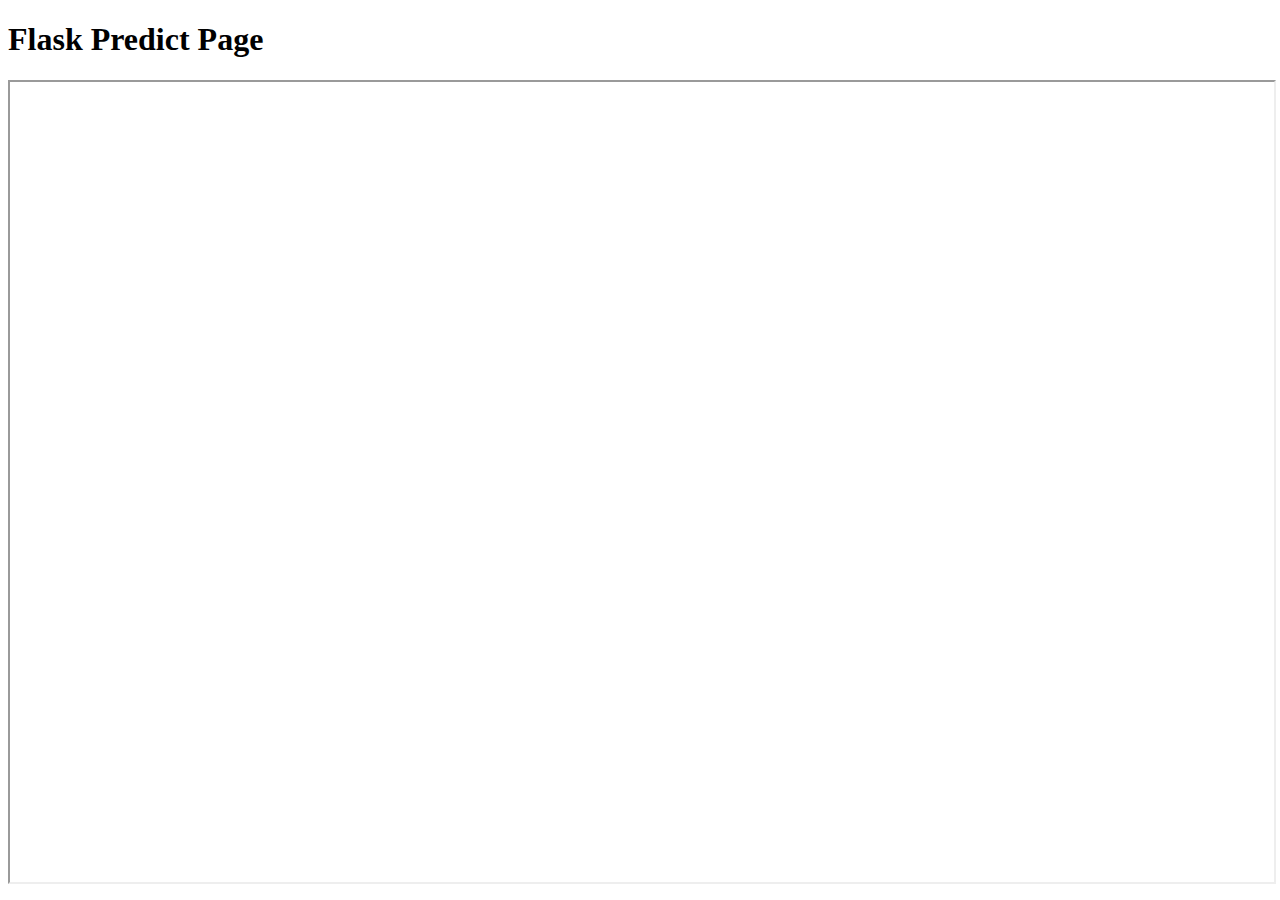
<file: template/predict_page.html>
<!-- predict_page.html -->
<!DOCTYPE html>
<html lang="en">
<head>
    <meta charset="UTF-8">
    <meta http-equiv="X-UA-Compatible" content="IE=edge">
    <meta name="viewport" content="width=device-width, initial-scale=1.0">
    <title>Predict Page</title>
</head>
<body>
    <h1>Flask Predict Page</h1>
    <iframe src="http://localhost:8501/streamlit/predict_page" width="100%" height="800px"></iframe>
</body>
</html>
</file>
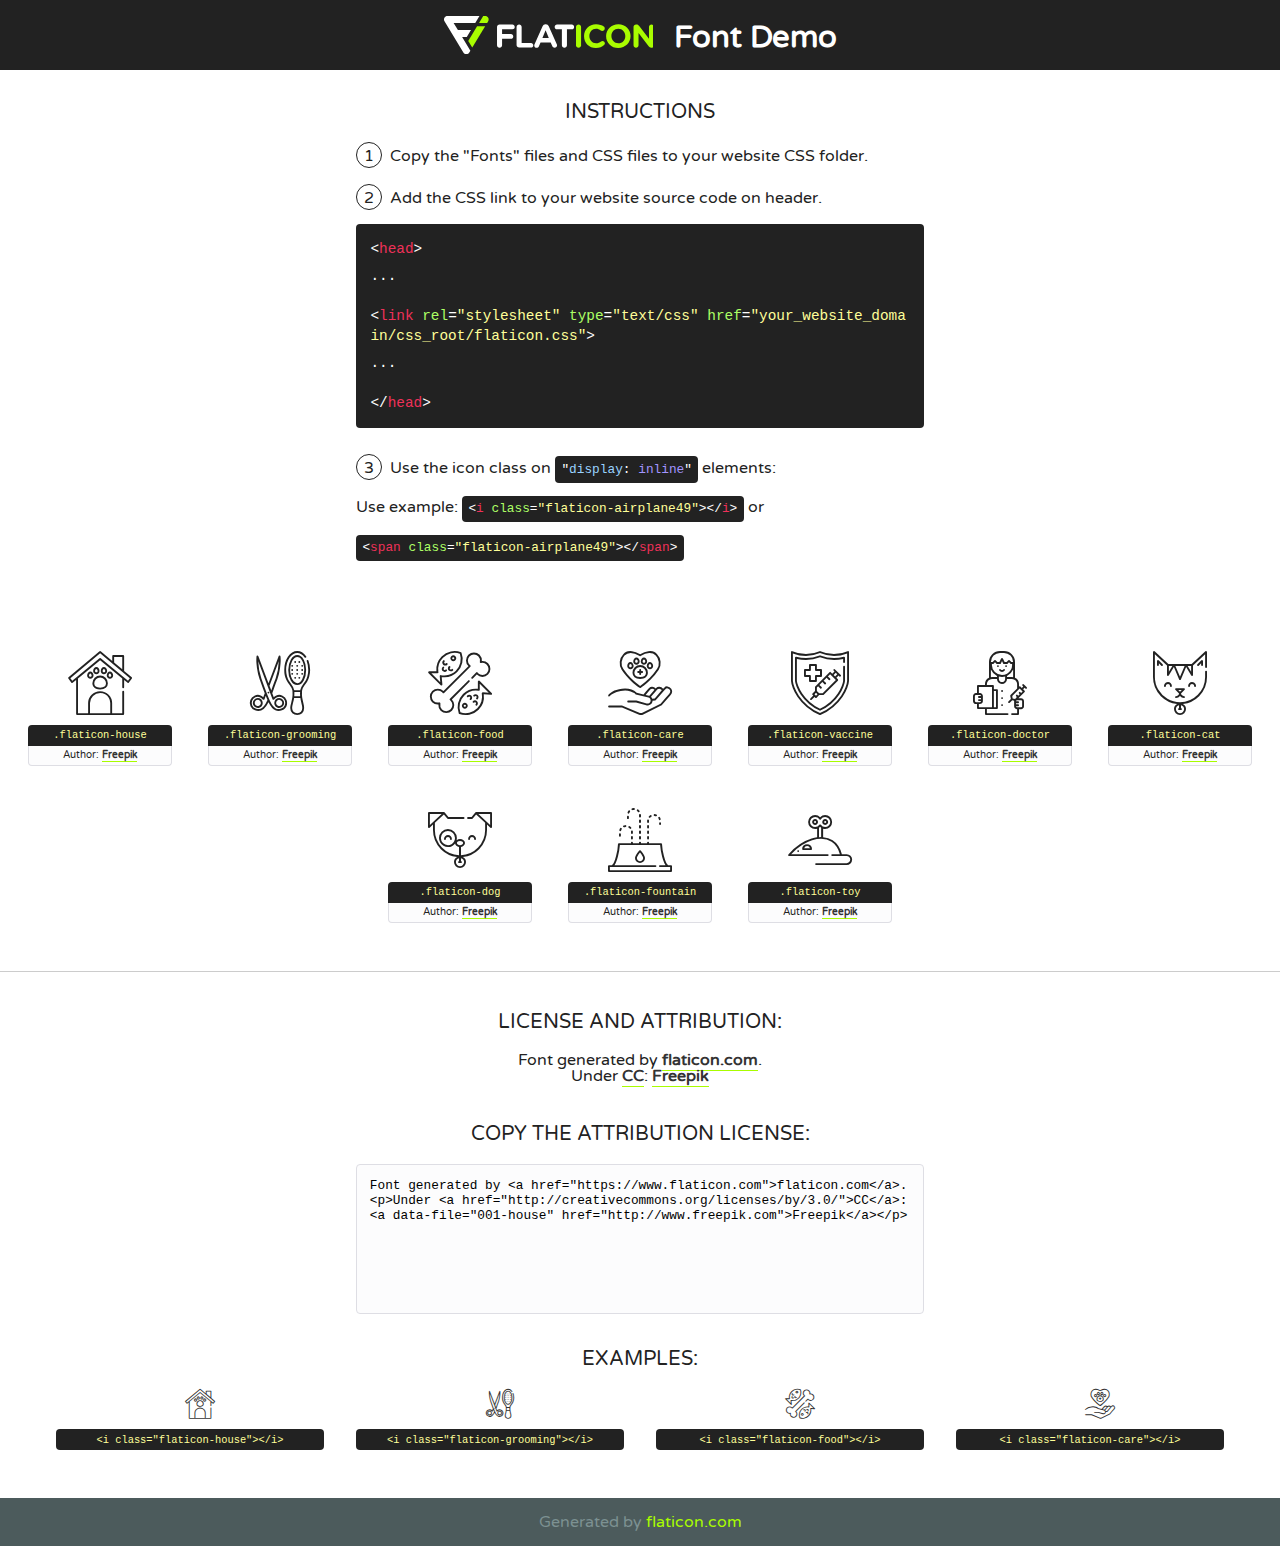
<file: static/lib/flaticon/font/flaticon.html>
<!DOCTYPE html>
<!--
  Flaticon icon font: Flaticon
  Creation date: 06/11/2020 05:08
-->
<html>
<!DOCTYPE html>
<html>

<head>
    <title>Flaticon WebFont</title>
    <link href="http://fonts.googleapis.com/css?family=Varela+Round" rel="stylesheet" type="text/css" />
    <link rel="stylesheet" type="text/css" href="flaticon.css">
    <meta charset="UTF-8">
    <style>
    html, body, div, span, applet, object, iframe,
    h1, h2, h3, h4, h5, h6, p, blockquote, pre,
    a, abbr, acronym, address, big, cite, code,
    del, dfn, em, img, ins, kbd, q, s, samp,
    small, strike, strong, sub, sup, tt, var,
    b, u, i, center,
    dl, dt, dd, ol, ul, li,
    fieldset, form, label, legend,
    table, caption, tbody, tfoot, thead, tr, th, td,
    article, aside, canvas, details, embed, 
    figure, figcaption, footer, header, hgroup, 
    menu, nav, output, ruby, section, summary,
    time, mark, audio, video {
        margin: 0;
        padding: 0;
        border: 0;
        font-size: 100%;
        font: inherit;
        vertical-align: baseline;
    }
    /* HTML5 display-role reset for older browsers */
    article, aside, details, figcaption, figure, 
    footer, header, hgroup, menu, nav, section {
        display: block;
    }
    body {
        line-height: 1;
    }
    ol, ul {
        list-style: none;
    }
    blockquote, q {
        quotes: none;
    }
    blockquote:before, blockquote:after,
    q:before, q:after {
        content: '';
        content: none;
    }
    table {
        border-collapse: collapse;
        border-spacing: 0;
    }
    body {
        font-family: 'Varela Round', Helvetica, Arial, sans-serif;
        font-size: 16px;
        color: #222;
    }
    a {
        color: #333;
        border-bottom: 1px solid #a9fd00;
        font-weight: bold;
        text-decoration: none;
    }
    * {
        -moz-box-sizing: border-box;
        -webkit-box-sizing: border-box;
        box-sizing: border-box;
        margin: 0;
        padding: 0;
    }
    [class^="flaticon-"]:before, [class*=" flaticon-"]:before, [class^="flaticon-"]:after, [class*=" flaticon-"]:after {
        font-family: Flaticon;
        font-size: 30px;
        font-style: normal;
        margin-left: 20px;
        color: #333;
    }
    .wrapper {
        max-width: 600px;
        margin: auto;
        padding: 0 1em;
    }
    .title {
        font-size: 1.25em;
        text-align: center;
        margin-bottom: 1em;
        text-transform: uppercase;
    }
    header {
        text-align: center;
        background-color: #222;
        color: #fff;
        padding: 1em;
    }
    header .logo {
        width: 210px;
        height: 38px;
        display: inline-block;
        vertical-align: middle;
        margin-right: 1em;
        border: none;
    }
    header strong {
        font-size: 1.95em;
        font-weight: bold;
        vertical-align: middle;
        margin-top: 5px;
        display: inline-block;
    }
    .demo {
        margin: 2em auto;
        line-height: 1.25em;
    }
    .demo ul li {
        margin-bottom: 1em;
    }
    .demo ul li .num {
        color: #222;
        border-radius: 20px;
        display: inline-block;
        width: 26px;
        padding: 3px;
        height: 26px;
        text-align: center;
        margin-right: 0.5em;
        border: 1px solid #222;
    }
    .demo ul li code {
        background-color: #222;
        border-radius: 4px;
        padding: 0.25em 0.5em;
        display: inline-block;
        color: #fff;
        font-family: Consolas,Monaco,Lucida Console,Liberation Mono,DejaVu Sans Mono,Bitstream Vera Sans Mono,Courier New, monospace;
        font-weight: lighter;
        margin-top: 1em;
        font-size: 0.8em;
        word-break: break-all;
    }
    .demo ul li code.big {
        padding: 1em;
        font-size: 0.9em;
    }
    .demo ul li code .red {
        color: #EF3159;
    }
    .demo ul li code .green {
        color: #ACFF65;
    }
    .demo ul li code .yellow {
        color: #FFFF99;
    }
    .demo ul li code .blue {
        color: #99D3FF;
    }
    .demo ul li code .purple {
        color: #A295FF;
    }
    .demo ul li code .dots {
        margin-top: 0.5em;
        display: block;
    }
    #glyphs {
        border-bottom: 1px solid #ccc;
        padding: 2em 0;
        text-align: center;
    }
    .glyph {
        display: inline-block;
        width: 9em;
        margin: 1em;
        text-align: center;
        vertical-align: top;
        background: #FFF;
    }
    .glyph .glyph-icon {
        padding: 10px;
        display: block;
        font-family:"Flaticon";
        font-size: 64px;
        line-height: 1;
    }
    .glyph .glyph-icon:before {
        font-size: 64px;
        color: #222;
        margin-left: 0;
    }
    .class-name {
        font-size: 0.65em;
        background-color: #222;
        color: #fff;
        border-radius: 4px 4px 0 0;
        padding: 0.5em;
        color: #FFFF99;
        font-family: Consolas,Monaco,Lucida Console,Liberation Mono,DejaVu Sans Mono,Bitstream Vera Sans Mono,Courier New, monospace;
    }
    .author-name {
        font-size: 0.6em;
        background-color: #fcfcfd;
        border: 1px solid #DEDEE4;
        border-top: 0;
        border-radius: 0 0 4px 4px;
        padding: 0.5em;
    }
    .class-name:last-child {
        font-size: 10px;
        color:#888;
    }
    .class-name:last-child a {
        font-size: 10px;
        color:#555;
    }
    .class-name:last-child a:hover {
        color:#a9fd00;
    }
    .glyph > input {
        display: block;
        width: 100px;
        margin: 5px auto;
        text-align: center;
        font-size: 12px;
        cursor: text;
    }
    .glyph > input.icon-input {
        font-family:"Flaticon";
        font-size: 16px;
        margin-bottom: 10px;
    }
    .attribution .title {
        margin-top: 2em;
    }
    .attribution textarea {
        background-color: #fcfcfd;
        padding: 1em;
        border: none;
        box-shadow: none;
        border: 1px solid #DEDEE4;
        border-radius: 4px;
        resize: none;
        width: 100%;
        height: 150px;
        font-size: 0.8em;
        font-family: Consolas,Monaco,Lucida Console,Liberation Mono,DejaVu Sans Mono,Bitstream Vera Sans Mono,Courier New, monospace;
        -webkit-appearance: none;
    }
    .iconsuse {
        margin: 2em auto;
        text-align: center;
        max-width: 1200px;
    }
    .iconsuse:after {
        content: '';
        display: table;
        clear: both;
    }
    .iconsuse .image {
        float: left;
        width: 25%;
        padding: 0 1em;
    }
    .iconsuse .image p {
        margin-bottom: 1em;
    }
    .iconsuse .image span {
        display: block;
        font-size: 0.65em;
        background-color: #222;
        color: #fff;
        border-radius: 4px;
        padding: 0.5em;
        color: #FFFF99;
        margin-top: 1em;
        font-family: Consolas,Monaco,Lucida Console,Liberation Mono,DejaVu Sans Mono,Bitstream Vera Sans Mono,Courier New, monospace;
    }
    #footer {
        text-align: center;
        background-color: #4C5B5C;
        color: #7c9192;
        padding: 1em;
    }
    #footer a {
        border: none;
        color: #a9fd00;
        font-weight: normal;
    }
    @media (max-width: 960px) {
        .iconsuse .image {
            width: 50%;
        }
    }
    @media (max-width: 560px) {
        .iconsuse .image {
            width: 100%;
        }
    }
    </style>
</head>

<body class="characters-off">

    <header>
        <a href="https://www.flaticon.com" target="_blank" class="logo">
            <svg version="1.1" xmlns="http://www.w3.org/2000/svg" xmlns:xlink="http://www.w3.org/1999/xlink" xmlns:a="http://ns.adobe.com/AdobeSVGViewerExtensions/3.0/" viewBox="0 0 560.875 102.036" enable-background="new 0 0 560.875 102.036" xml:space="preserve">
                <defs>
                </defs>
                <g>
                    <g class="letters">
                        <path fill="#ffffff" d="M141.596,29.675c0-3.777,2.985-6.767,6.764-6.767h34.438c3.426,0,6.15,2.728,6.15,6.15
                        c0,3.43-2.724,6.149-6.15,6.149h-27.674v13.091h23.719c3.429,0,6.151,2.724,6.151,6.15c0,3.43-2.723,6.149-6.151,6.149h-23.719
                        v17.574c0,3.773-2.986,6.761-6.764,6.761c-3.779,0-6.764-2.989-6.764-6.761V29.675z"></path>
                        <path fill="#ffffff" d="M193.844,29.149c0-3.781,2.985-6.767,6.764-6.767c3.776,0,6.763,2.985,6.763,6.767v42.957h25.039
                        c3.426,0,6.149,2.726,6.149,6.153c0,3.425-2.723,6.15-6.149,6.15h-31.802c-3.779,0-6.764-2.986-6.764-6.768V29.149z"></path>
                        <path fill="#ffffff" d="M241.891,75.71l21.438-48.407c1.492-3.341,4.215-5.357,7.906-5.357h0.792
                        c3.686,0,6.323,2.017,7.815,5.357l21.439,48.407c0.436,0.967,0.701,1.845,0.701,2.723c0,3.602-2.809,6.501-6.414,6.501
                        c-3.161,0-5.269-1.845-6.499-4.655l-4.132-9.661h-27.059l-4.301,10.102c-1.144,2.631-3.426,4.214-6.237,4.214
                        c-3.517,0-6.24-2.81-6.24-6.325C241.1,77.64,241.451,76.677,241.891,75.71z M279.932,58.666l-8.521-20.297l-8.526,20.297H279.932
                        z"></path>
                        <path fill="#ffffff" d="M314.864,35.387H301.86c-3.429,0-6.239-2.813-6.239-6.238c0-3.429,2.811-6.24,6.239-6.24h39.533
                        c3.426,0,6.237,2.811,6.237,6.24c0,3.425-2.811,6.238-6.237,6.238h-13.001v42.785c0,3.773-2.99,6.761-6.764,6.761
                        c-3.779,0-6.764-2.989-6.764-6.761V35.387z"></path>
                        <path fill="#A9FD00" d="M352.615,29.149c0-3.781,2.985-6.767,6.767-6.767c3.774,0,6.761,2.985,6.761,6.767v49.024
                        c0,3.773-2.987,6.761-6.761,6.761c-3.781,0-6.767-2.989-6.767-6.761V29.149z"></path>
                        <path fill="#A9FD00" d="M374.132,53.836v-0.179c0-17.481,13.178-31.801,32.065-31.801c9.22,0,15.459,2.458,20.557,6.238
                        c1.402,1.054,2.637,2.985,2.637,5.357c0,3.692-2.985,6.59-6.681,6.59c-1.845,0-3.071-0.702-4.044-1.319
                        c-3.776-2.813-7.729-4.393-12.562-4.393c-10.364,0-17.831,8.611-17.831,19.154v0.173c0,10.542,7.291,19.329,17.831,19.329
                        c5.715,0,9.492-1.756,13.359-4.834c1.049-0.874,2.458-1.491,4.039-1.491c3.429,0,6.325,2.813,6.325,6.236
                        c0,2.106-1.056,3.78-2.282,4.834c-5.539,4.834-12.036,7.733-21.878,7.733C387.572,85.464,374.132,71.493,374.132,53.836z"></path>
                        <path fill="#A9FD00" d="M433.009,53.836v-0.179c0-17.481,13.79-31.801,32.766-31.801c18.981,0,32.592,14.143,32.592,31.628v0.173
                        c0,17.483-13.785,31.807-32.769,31.807C446.625,85.464,433.009,71.32,433.009,53.836z M484.224,53.836v-0.179
                        c0-10.539-7.725-19.326-18.626-19.326c-10.893,0-18.449,8.611-18.449,19.154v0.173c0,10.542,7.73,19.329,18.626,19.329
                        C476.676,72.986,484.224,64.378,484.224,53.836z"></path>
                        <path fill="#A9FD00" d="M506.233,29.321c0-3.774,2.99-6.763,6.767-6.763h1.401c3.252,0,5.183,1.583,7.029,3.953l26.093,34.265
                        V29.059c0-3.692,2.99-6.677,6.681-6.677c3.683,0,6.671,2.985,6.671,6.677v48.934c0,3.78-2.987,6.765-6.764,6.765h-0.436
                        c-3.257,0-5.188-1.581-7.034-3.953l-27.056-35.492v32.944c0,3.687-2.985,6.676-6.678,6.676c-3.683,0-6.673-2.989-6.673-6.676
                        V29.321z"></path>
                    </g>
                    <g class="insignia">
                        <path fill="#ffffff" d="M48.372,56.137h12.517l11.156-18.537H37.186L25.688,18.539h57.825L94.668,0H9.271
                        C5.925,0,2.842,1.801,1.198,4.716c-1.644,2.907-1.593,6.482,0.134,9.343l50.38,83.501c1.678,2.781,4.689,4.476,7.938,4.476
                        c3.246,0,6.257-1.695,7.935-4.476l2.898-4.804L48.372,56.137z"></path>
                        <g class="i">
                            <path fill="#A9FD00" d="M93.575,18.539h0.031v0.004l21.652,0.004l2.705-4.488c1.727-2.861,1.778-6.436,0.133-9.343
                            C116.454,1.801,113.371,0,110.026,0h-5.294L93.575,18.539z"></path>
                            <polygon fill="#A9FD00" points="88.291,27.356 64.725,66.486 75.519,84.404 109.942,27.356"></polygon>
                        </g>
                    </g>
                </g>
            </svg>
        </a>
        <strong>Font Demo</strong>
    </header>


    <section class="demo wrapper">

        <p class="title">Instructions</p>

        <ul>
            <li>
                <span class="num">1</span>Copy the "Fonts" files and CSS files to your website CSS folder.
            </li>
            <li>
                <span class="num">2</span>Add the CSS link to your website source code on header.
                <code class="big">
                    &lt;<span class="red">head</span>&gt;
                    <br/><span class="dots">...</span>
                    <br/>&lt;<span class="red">link</span> <span class="green">rel</span>=<span class="yellow">"stylesheet"</span> <span class="green">type</span>=<span class="yellow">"text/css"</span> <span class="green">href</span>=<span class="yellow">"your_website_domain/css_root/flaticon.css"</span>&gt;
                    <br/><span class="dots">...</span>
                    <br/>&lt;/<span class="red">head</span>&gt;
                </code>
            </li>

            <li>
                <p>
                    <span class="num">3</span>Use the icon class on <code>"<span class="blue">display</span>:<span class="purple"> inline</span>"</code> elements:
                    <br />
                    Use example: <code>&lt;<span class="red">i</span> <span class="green">class</span>=<span class="yellow">&quot;flaticon-airplane49&quot;</span>&gt;&lt;/<span class="red">i</span>&gt;</code> or <code>&lt;<span class="red">span</span> <span class="green">class</span>=<span class="yellow">&quot;flaticon-airplane49&quot;</span>&gt;&lt;/<span class="red">span</span>&gt;</code>
            </li>
        </ul>

    </section>




   <section id="glyphs">          
    
      
        <div class="glyph"><div class="glyph-icon flaticon-house"></div>
            <div class="class-name">.flaticon-house</div>
            <div class="author-name">Author: <a data-file="001-house" href="http://www.freepik.com">Freepik</a> </div> 
        </div>        
        
        <div class="glyph"><div class="glyph-icon flaticon-grooming"></div>
            <div class="class-name">.flaticon-grooming</div>
            <div class="author-name">Author: <a data-file="002-grooming" href="http://www.freepik.com">Freepik</a> </div> 
        </div>        
        
        <div class="glyph"><div class="glyph-icon flaticon-food"></div>
            <div class="class-name">.flaticon-food</div>
            <div class="author-name">Author: <a data-file="003-food" href="http://www.freepik.com">Freepik</a> </div> 
        </div>        
        
        <div class="glyph"><div class="glyph-icon flaticon-care"></div>
            <div class="class-name">.flaticon-care</div>
            <div class="author-name">Author: <a data-file="004-care" href="http://www.freepik.com">Freepik</a> </div> 
        </div>        
        
        <div class="glyph"><div class="glyph-icon flaticon-vaccine"></div>
            <div class="class-name">.flaticon-vaccine</div>
            <div class="author-name">Author: <a data-file="005-vaccine" href="http://www.freepik.com">Freepik</a> </div> 
        </div>        
        
        <div class="glyph"><div class="glyph-icon flaticon-doctor"></div>
            <div class="class-name">.flaticon-doctor</div>
            <div class="author-name">Author: <a data-file="006-doctor" href="http://www.freepik.com">Freepik</a> </div> 
        </div>        
        
        <div class="glyph"><div class="glyph-icon flaticon-cat"></div>
            <div class="class-name">.flaticon-cat</div>
            <div class="author-name">Author: <a data-file="007-cat" href="http://www.freepik.com">Freepik</a> </div> 
        </div>        
        
        <div class="glyph"><div class="glyph-icon flaticon-dog"></div>
            <div class="class-name">.flaticon-dog</div>
            <div class="author-name">Author: <a data-file="008-dog" href="http://www.freepik.com">Freepik</a> </div> 
        </div>        
        
        <div class="glyph"><div class="glyph-icon flaticon-fountain"></div>
            <div class="class-name">.flaticon-fountain</div>
            <div class="author-name">Author: <a data-file="009-fountain" href="http://www.freepik.com">Freepik</a> </div> 
        </div>        
        
        <div class="glyph"><div class="glyph-icon flaticon-toy"></div>
            <div class="class-name">.flaticon-toy</div>
            <div class="author-name">Author: <a data-file="010-toy" href="http://www.freepik.com">Freepik</a> </div> 
        </div>        
        

    </section>



    <section class="attribution wrapper"   style="text-align:center;">

      <div class="title">License and attribution:</div><div class="attrDiv">Font generated by <a href="https://www.flaticon.com">flaticon.com</a>. <div><p>Under <a href="http://creativecommons.org/licenses/by/3.0/">CC</a>: <a data-file="001-house" href="http://www.freepik.com">Freepik</a></p>  </div>
      </div>
      <div class="title">Copy the Attribution License:</div>

    <textarea onclick="this.focus();this.select();">Font generated by &lt;a href=&quot;https://www.flaticon.com&quot;&gt;flaticon.com&lt;/a&gt;. <p>Under <a href="http://creativecommons.org/licenses/by/3.0/">CC</a>: <a data-file="001-house" href="http://www.freepik.com">Freepik</a></p>  
     </textarea>

    </section>

    <section class="iconsuse">

          <div class="title">Examples:</div>            
             
            <div class="image">
                <p>
                    <i class="glyph-icon flaticon-house"></i> 
                    <span>&lt;i class=&quot;flaticon-house&quot;&gt;&lt;/i&gt;</span>
                </p>
            </div>
            
            <div class="image">
                <p>
                    <i class="glyph-icon flaticon-grooming"></i> 
                    <span>&lt;i class=&quot;flaticon-grooming&quot;&gt;&lt;/i&gt;</span>
                </p>
            </div>
            
            <div class="image">
                <p>
                    <i class="glyph-icon flaticon-food"></i> 
                    <span>&lt;i class=&quot;flaticon-food&quot;&gt;&lt;/i&gt;</span>
                </p>
            </div>
            
            <div class="image">
                <p>
                    <i class="glyph-icon flaticon-care"></i> 
                    <span>&lt;i class=&quot;flaticon-care&quot;&gt;&lt;/i&gt;</span>
                </p>
            </div>
                       
        </div>
                            
    </section>

<div id="footer">
    <div>Generated by <a href="https://www.flaticon.com">flaticon.com</a>
    </div>
</div>



</body>
</html>
</file>
<file: static/lib/flaticon/font/flaticon.css>
/*
  	Flaticon icon font: Flaticon
  	Creation date: 06/11/2020 05:08
  	*/

@font-face {
  font-family: "Flaticon";
  src: url("./Flaticon.eot");
  src: url("./Flaticon.eot?#iefix") format("embedded-opentype"),
       url("./Flaticon.woff2") format("woff2"),
       url("./Flaticon.woff") format("woff"),
       url("./Flaticon.ttf") format("truetype"),
       url("./Flaticon.svg#Flaticon") format("svg");
  font-weight: normal;
  font-style: normal;
}

@media screen and (-webkit-min-device-pixel-ratio:0) {
  @font-face {
    font-family: "Flaticon";
    src: url("./Flaticon.svg#Flaticon") format("svg");
  }
}

[class^="flaticon-"]:before, [class*=" flaticon-"]:before,
[class^="flaticon-"]:after, [class*=" flaticon-"]:after {   
  font-family: Flaticon;
        font-size: 20px;
font-style: normal;
margin-left: 20px;
}

.flaticon-house:before { content: "\f100"; }
.flaticon-grooming:before { content: "\f101"; }
.flaticon-food:before { content: "\f102"; }
.flaticon-care:before { content: "\f103"; }
.flaticon-vaccine:before { content: "\f104"; }
.flaticon-doctor:before { content: "\f105"; }
.flaticon-cat:before { content: "\f106"; }
.flaticon-dog:before { content: "\f107"; }
.flaticon-fountain:before { content: "\f108"; }
.flaticon-toy:before { content: "\f109"; }
</file>
